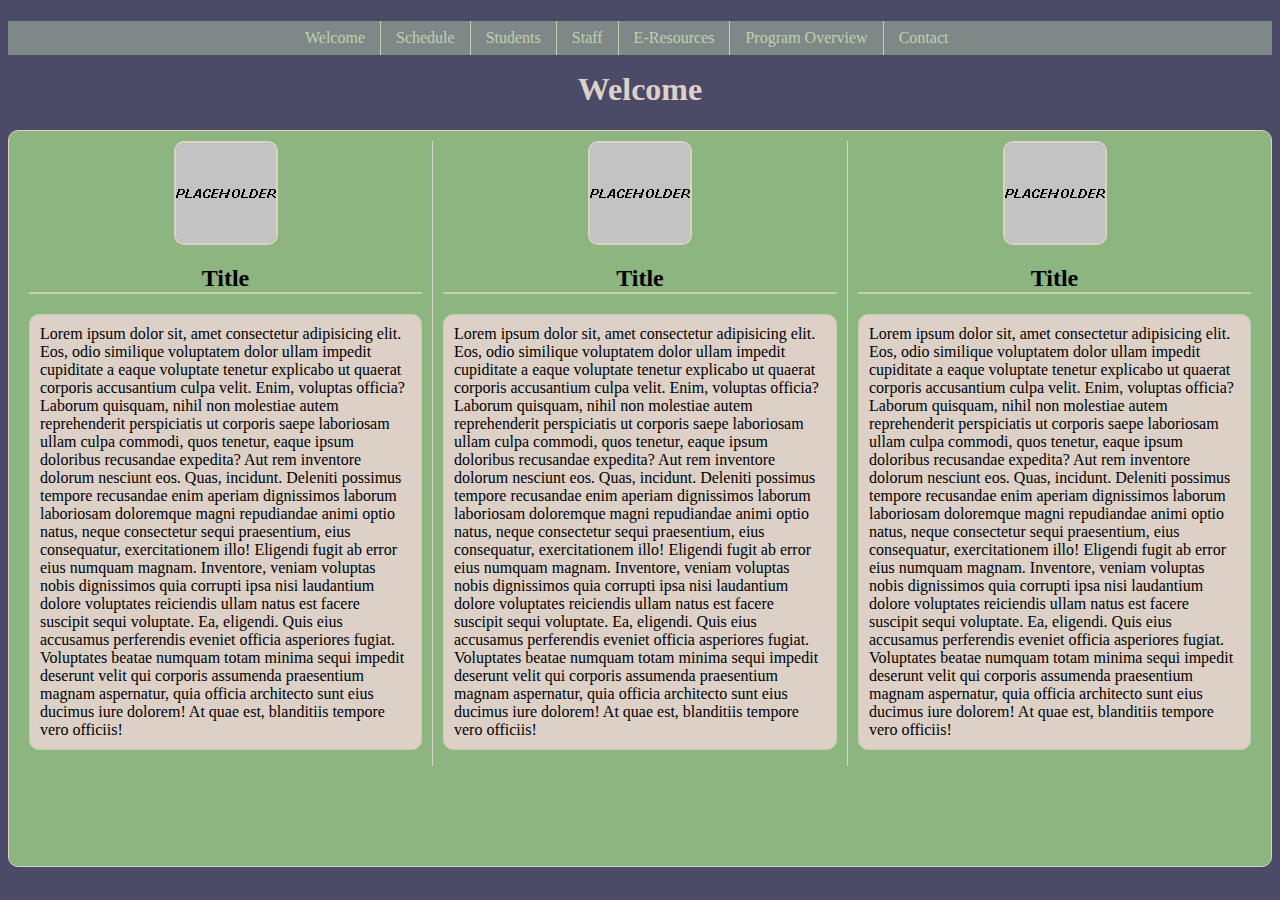
<file: site/index.html>
<!DOCTYPE html>
<html lang="en">
<head>
    <meta charset="UTF-8">
    <meta name="viewport" content="width=device-width, initial-scale=1.0">
    <meta http-equiv="X-UA-Compatible" content="ie=edge">
    <link rel="stylesheet" href="scss/styles.css">
    <script>
            function myFunction(x) {
                x.classList.toggle("change");
            }
    </script>
    <title>Welcome</title>
</head>
<body>
        <nav class="main-nav">
                <div class="container" onclick="myFunction(this)">
                    <div class="bar1"></div>
                    <div class="bar2"></div>
                    <div class="bar3"></div>
                    <ul class = "ham-nav">
                            <li><a href="./index.html">Welcome</a></li>
                            <li><a href="./calendar.html">Schedule</a></li>
                            <li><a href="./students.html">Students</a></li>
                            <li><a href="./staff.html">Staff</a></li>
                            <li><a href="./resources.html">E-Resources</a></li>
                            <li><a href="./overview.html">Program Overview</a></li>
                            <li><a href="./contact.html">Contact</a></li>
                    </ul>
                </div>
    
                <ul class = "reg-nav">
                    <li><a href="./index.html">Welcome</a></li>
                    <li><a href="./calendar.html">Schedule</a></li>
                    <li><a href="./students.html">Students</a></li>
                    <li><a href="./staff.html">Staff</a></li>
                    <li><a href="./resources.html">E-Resources</a></li>
                    <li><a href="./overview.html">Program Overview</a></li>
                    <li><a href="./contact.html">Contact</a></li>
                </ul>
        </nav>
        <h1>Welcome</h1>
    <main> 
        <div class="content">
            <div class = "one"><img src="placeholder.png" alt=""  ><h2>Title</h2><p>Lorem ipsum dolor sit, amet consectetur adipisicing elit. Eos, odio similique voluptatem dolor ullam impedit cupiditate a eaque voluptate tenetur explicabo ut quaerat corporis accusantium culpa velit. Enim, voluptas officia?
            Laborum quisquam, nihil non molestiae autem reprehenderit perspiciatis ut corporis saepe laboriosam ullam culpa commodi, quos tenetur, eaque ipsum doloribus recusandae expedita? Aut rem inventore dolorum nesciunt eos. Quas, incidunt.
            Deleniti possimus tempore recusandae enim aperiam dignissimos laborum laboriosam doloremque magni repudiandae animi optio natus, neque consectetur sequi praesentium, eius consequatur, exercitationem illo! Eligendi fugit ab error eius numquam magnam.
            Inventore, veniam voluptas nobis dignissimos quia corrupti ipsa nisi laudantium dolore voluptates reiciendis ullam natus est facere suscipit sequi voluptate. Ea, eligendi. Quis eius accusamus perferendis eveniet officia asperiores fugiat.
            Voluptates beatae numquam totam minima sequi impedit deserunt velit qui corporis assumenda praesentium magnam aspernatur, quia officia architecto sunt eius ducimus iure dolorem! At quae est, blanditiis tempore vero officiis!</p></div>
            <div class = "two"><img src="placeholder.png" alt=""  ><h2>Title</h2><p>Lorem ipsum dolor sit, amet consectetur adipisicing elit. Eos, odio similique voluptatem dolor ullam impedit cupiditate a eaque voluptate tenetur explicabo ut quaerat corporis accusantium culpa velit. Enim, voluptas officia?
            Laborum quisquam, nihil non molestiae autem reprehenderit perspiciatis ut corporis saepe laboriosam ullam culpa commodi, quos tenetur, eaque ipsum doloribus recusandae expedita? Aut rem inventore dolorum nesciunt eos. Quas, incidunt.
            Deleniti possimus tempore recusandae enim aperiam dignissimos laborum laboriosam doloremque magni repudiandae animi optio natus, neque consectetur sequi praesentium, eius consequatur, exercitationem illo! Eligendi fugit ab error eius numquam magnam.
            Inventore, veniam voluptas nobis dignissimos quia corrupti ipsa nisi laudantium dolore voluptates reiciendis ullam natus est facere suscipit sequi voluptate. Ea, eligendi. Quis eius accusamus perferendis eveniet officia asperiores fugiat.
            Voluptates beatae numquam totam minima sequi impedit deserunt velit qui corporis assumenda praesentium magnam aspernatur, quia officia architecto sunt eius ducimus iure dolorem! At quae est, blanditiis tempore vero officiis!</p></div>
            <div class = "three"><img src="placeholder.png" alt=""><h2>Title</h2><p>Lorem ipsum dolor sit, amet consectetur adipisicing elit. Eos, odio similique voluptatem dolor ullam impedit cupiditate a eaque voluptate tenetur explicabo ut quaerat corporis accusantium culpa velit. Enim, voluptas officia?
            Laborum quisquam, nihil non molestiae autem reprehenderit perspiciatis ut corporis saepe laboriosam ullam culpa commodi, quos tenetur, eaque ipsum doloribus recusandae expedita? Aut rem inventore dolorum nesciunt eos. Quas, incidunt.
            Deleniti possimus tempore recusandae enim aperiam dignissimos laborum laboriosam doloremque magni repudiandae animi optio natus, neque consectetur sequi praesentium, eius consequatur, exercitationem illo! Eligendi fugit ab error eius numquam magnam.
            Inventore, veniam voluptas nobis dignissimos quia corrupti ipsa nisi laudantium dolore voluptates reiciendis ullam natus est facere suscipit sequi voluptate. Ea, eligendi. Quis eius accusamus perferendis eveniet officia asperiores fugiat.
            Voluptates beatae numquam totam minima sequi impedit deserunt velit qui corporis assumenda praesentium magnam aspernatur, quia officia architecto sunt eius ducimus iure dolorem! At quae est, blanditiis tempore vero officiis!</p></div>
        </div>
    </main>
</body>
</html>
</file>
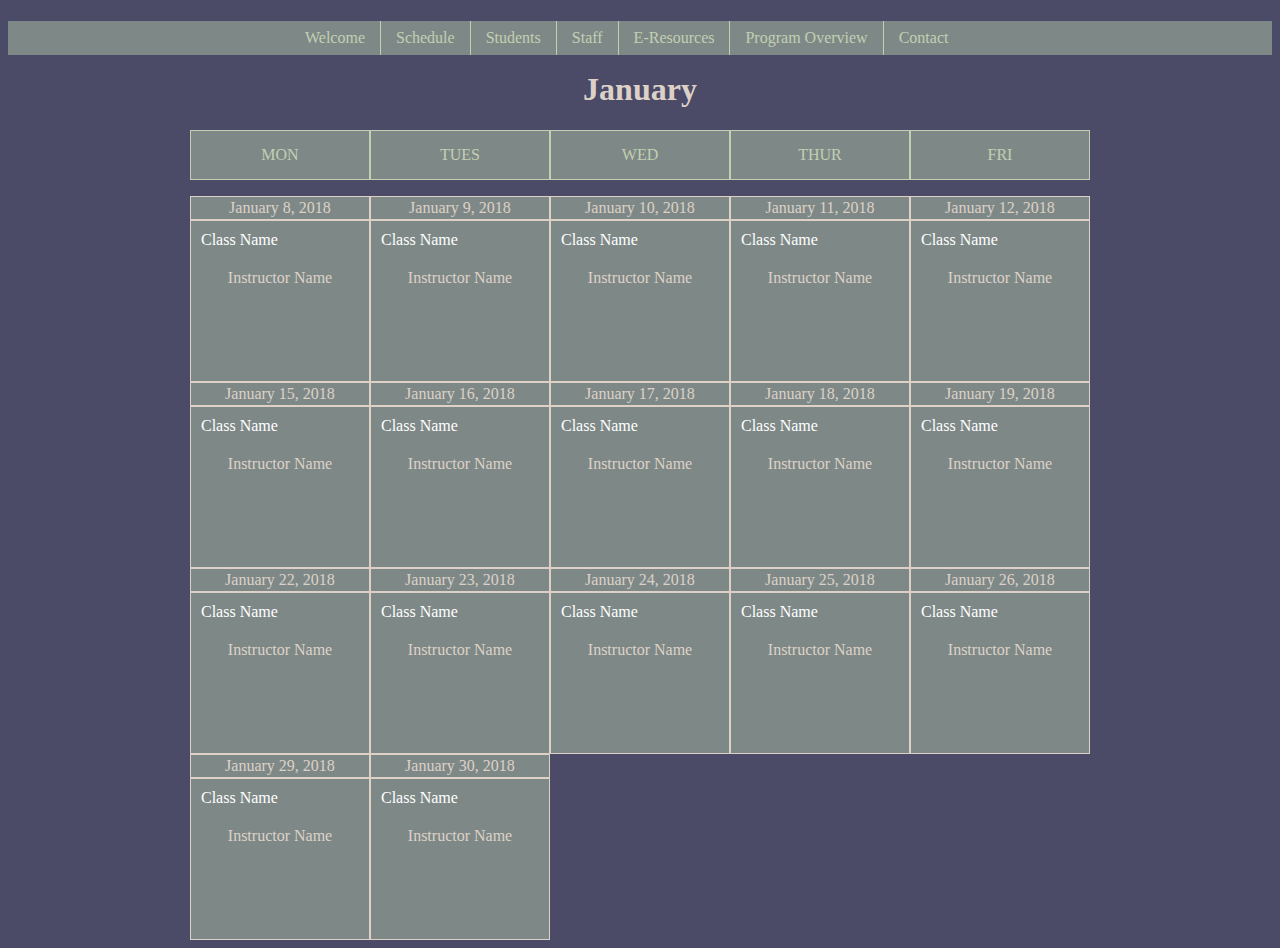
<file: site/calendar.html>
<!DOCTYPE html>
<html lang="en">
<head>
    <meta charset="UTF-8">
    <meta name="viewport" content="width=device-width, initial-scale=1.0">
    <meta http-equiv="X-UA-Compatible" content="ie=edge">
    <title>Schedule</title>
    <link rel="stylesheet" href="scss/styles.css">
    <script>
            function myFunction(x) {
                x.classList.toggle("change");
            }
    </script>
</head>
<body>
    <nav class="main-nav">
            <div class="container" onclick="myFunction(this)">
                <div class="bar1"></div>
                <div class="bar2"></div>
                <div class="bar3"></div>
                <ul class = "ham-nav">
                        <li><a href="./index.html">Welcome</a></li>
                        <li><a href="./calendar.html">Schedule</a></li>
                        <li><a href="./students.html">Students</a></li>
                        <li><a href="./staff.html">Staff</a></li>
                        <li><a href="./resources.html">E-Resources</a></li>
                        <li><a href="./overview.html">Program Overview</a></li>
                        <li><a href="./contact.html">Contact</a></li>
                </ul>
            </div>

            <ul class = "reg-nav">
                <li><a href="./index.html">Welcome</a></li>
                <li><a href="./calendar.html">Schedule</a></li>
                <li><a href="./students.html">Students</a></li>
                <li><a href="./staff.html">Staff</a></li>
                <li><a href="./resources.html">E-Resources</a></li>
                <li><a href="./overview.html">Program Overview</a></li>
                <li><a href="./contact.html">Contact</a></li>
            </ul>
    </nav>
     
    <div class="calendar">
        <h1>January</h1>   
        <nav class="calendar-nav">
            <ul>
                <li>MON</li>
                <li>TUES</li>
                <li>WED</li>
                <li>THUR</li>
                <li>FRI</li>
            </ul>
        </nav>

        <div class="days"> 
            <ul>
                <li class = "dayName">Monday</li>
                <li><p>January 8, 2018</p> <div class="day">Class Name<p class = "calInName">Instructor Name</p></div></li>

                <li class = "dayName">Tuesday</li>
                <li><p>January 9, 2018</p> <div class="day">Class Name<p class = "calInName">Instructor Name</p></div></li>

                <li class = "dayName">Wednesday</li>
                <li><p>January 10, 2018</p><div class="day">Class Name<p class = "calInName">Instructor Name</p></div></li>

                <li class = "dayName">Thursday</li>
                <li><p>January 11, 2018</p><div class="day">Class Name<p class = "calInName">Instructor Name</p></div></li>

                <li class = "dayName">Friday</li>
                <li><p>January 12, 2018</p><div class="day">Class Name<p class = "calInName">Instructor Name</p></div></li>
            </ul>


            <ul>
                <li class = "dayName">Monday</li>
                <li><p>January 15, 2018</p><div class="day">Class Name<p class = "calInName">Instructor Name</p></div></li>

                <li class = "dayName">Tuesday</li>
                <li><p>January 16, 2018</p><div class="day">Class Name<p class = "calInName">Instructor Name</p></div></li>

                <li class = "dayName">Wednesday</li>
                <li><p>January 17, 2018</p><div class="day">Class Name<p class = "calInName">Instructor Name</p></div></li>

                <li class = "dayName">Thursday</li>
                <li><p>January 18, 2018</p><div class="day">Class Name<p class = "calInName">Instructor Name</p></div></li>

                <li class = "dayName">Friday</li>
                <li><p>January 19, 2018</p><div class="day">Class Name<p class = "calInName">Instructor Name</p></div></li>
            </ul>
            <ul>
                <li class = "dayName">Monday</li>
                <li><p>January 22, 2018</p><div class="day">Class Name<p class = "calInName">Instructor Name</p></div></li>

                <li class = "dayName">Tuesday</li>
                <li><p>January 23, 2018</p><div class="day">Class Name<p class = "calInName">Instructor Name</p></div></li>

                <li class = "dayName">Wednesday</li>
                <li><p>January 24, 2018</p><div class="day">Class Name<p class = "calInName">Instructor Name</p></div></li>

                <li class = "dayName">Thursday</li>
                <li><p>January 25, 2018</p><div class="day">Class Name<p class = "calInName">Instructor Name</p></div></li>

                <li class = "dayName">Friday</li>
                <li><p>January 26, 2018</p><div class="day">Class Name<p class = "calInName">Instructor Name</p></div></li>
            </ul>
            <ul>
                <li class = "dayName">Monday</li>
                <li><p>January 29, 2018</p><div class="day">Class Name<p class = "calInName">Instructor Name</p></div></li>

                <li class = "dayName">Tuesday</li>
                <li><p>January 30, 2018</p><div class="day">Class Name<p class = "calInName">Instructor Name</p></div></li>

                <li class = "dayEmpty">Wednesday</li>
                <li class = "calEmpty"></li>

                <li class = "dayEmpty">Thursday</li>
                <li class = "calEmpty"></li>

                <li class = "dayEmpty">Friday</li>
                <li class = "calEmpty"></li>
            </ul>
        </div>
    </div>
</body>
</html>
</file>
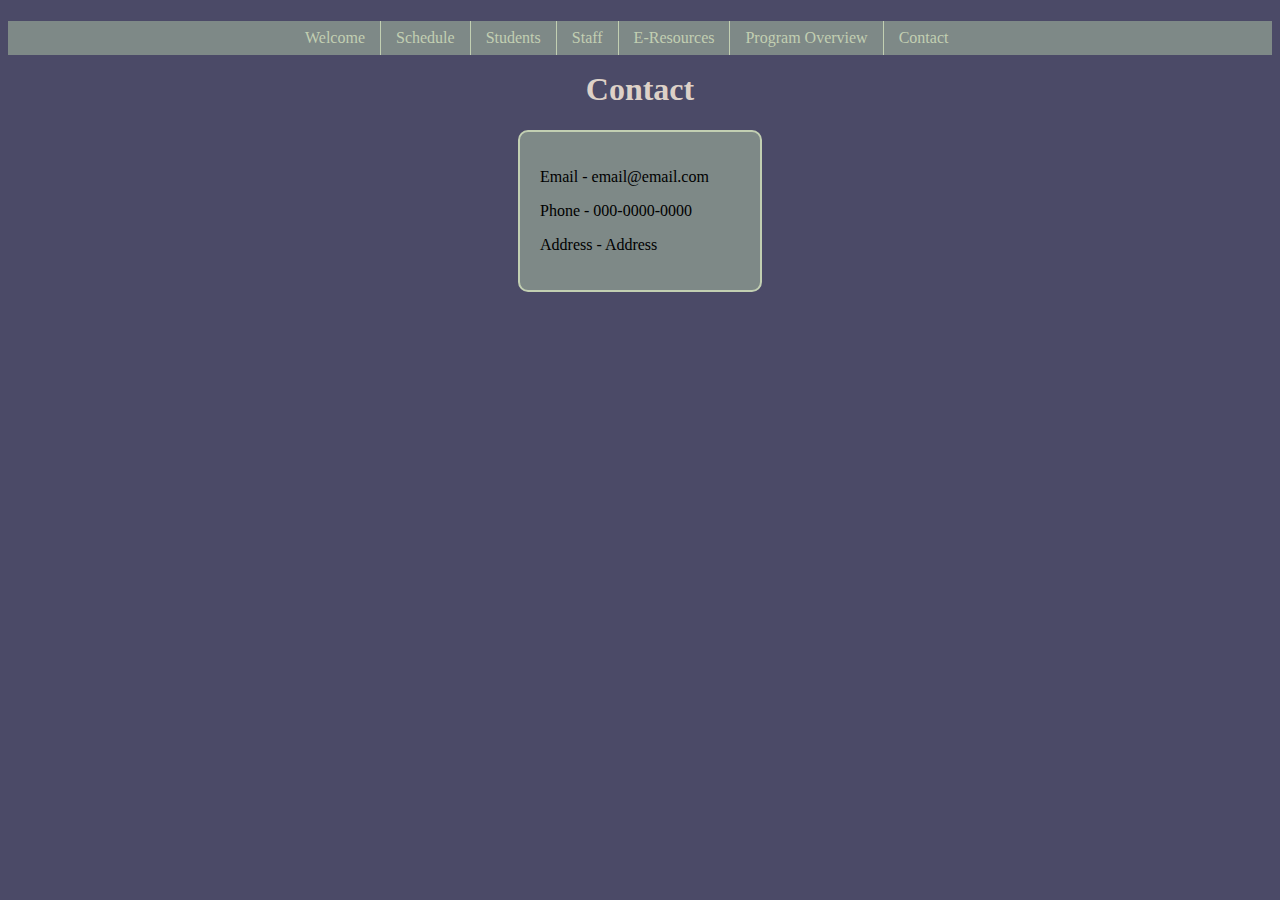
<file: site/contact.html>
<!DOCTYPE html>
<html lang="en">
<head>
    <meta charset="UTF-8">
    <meta name="viewport" content="width=device-width, initial-scale=1.0">
    <meta http-equiv="X-UA-Compatible" content="ie=edge">
    <link rel="stylesheet" href="scss/styles.css">
    <title>Contact</title>
</head>
<body>
    <nav class="main-nav">
        <div class="container" onclick="myFunction(this)">
            <div class="bar1"></div>
            <div class="bar2"></div>
            <div class="bar3"></div>
            <ul class = "ham-nav">
                    <li><a href="./index.html">Welcome</a></li>
                    <li><a href="./calendar.html">Schedule</a></li>
                    <li><a href="./students.html">Students</a></li>
                    <li><a href="./staff.html">Staff</a></li>
                    <li><a href="./resources.html">E-Resources</a></li>
                    <li><a href="./overview.html">Program Overview</a></li>
                    <li><a href="./contact.html">Contact</a></li>
            </ul>
        </div>

        <ul class = "reg-nav">
            <li><a href="./index.html">Welcome</a></li>
            <li><a href="./calendar.html">Schedule</a></li>
            <li><a href="./students.html">Students</a></li>
            <li><a href="./staff.html">Staff</a></li>
            <li><a href="./resources.html">E-Resources</a></li>
            <li><a href="./overview.html">Program Overview</a></li>
            <li><a href="./contact.html">Contact</a></li>
        </ul>
    </nav>
    <main>
        <h1>Contact</h1>
        <div class="contact">
            <p>Email   - email@email.com</p>
            <p>Phone   - 000-0000-0000</p>
            <p></p>Address - Address</p>
        </div>
    </main>
</body>
</html>
</file>
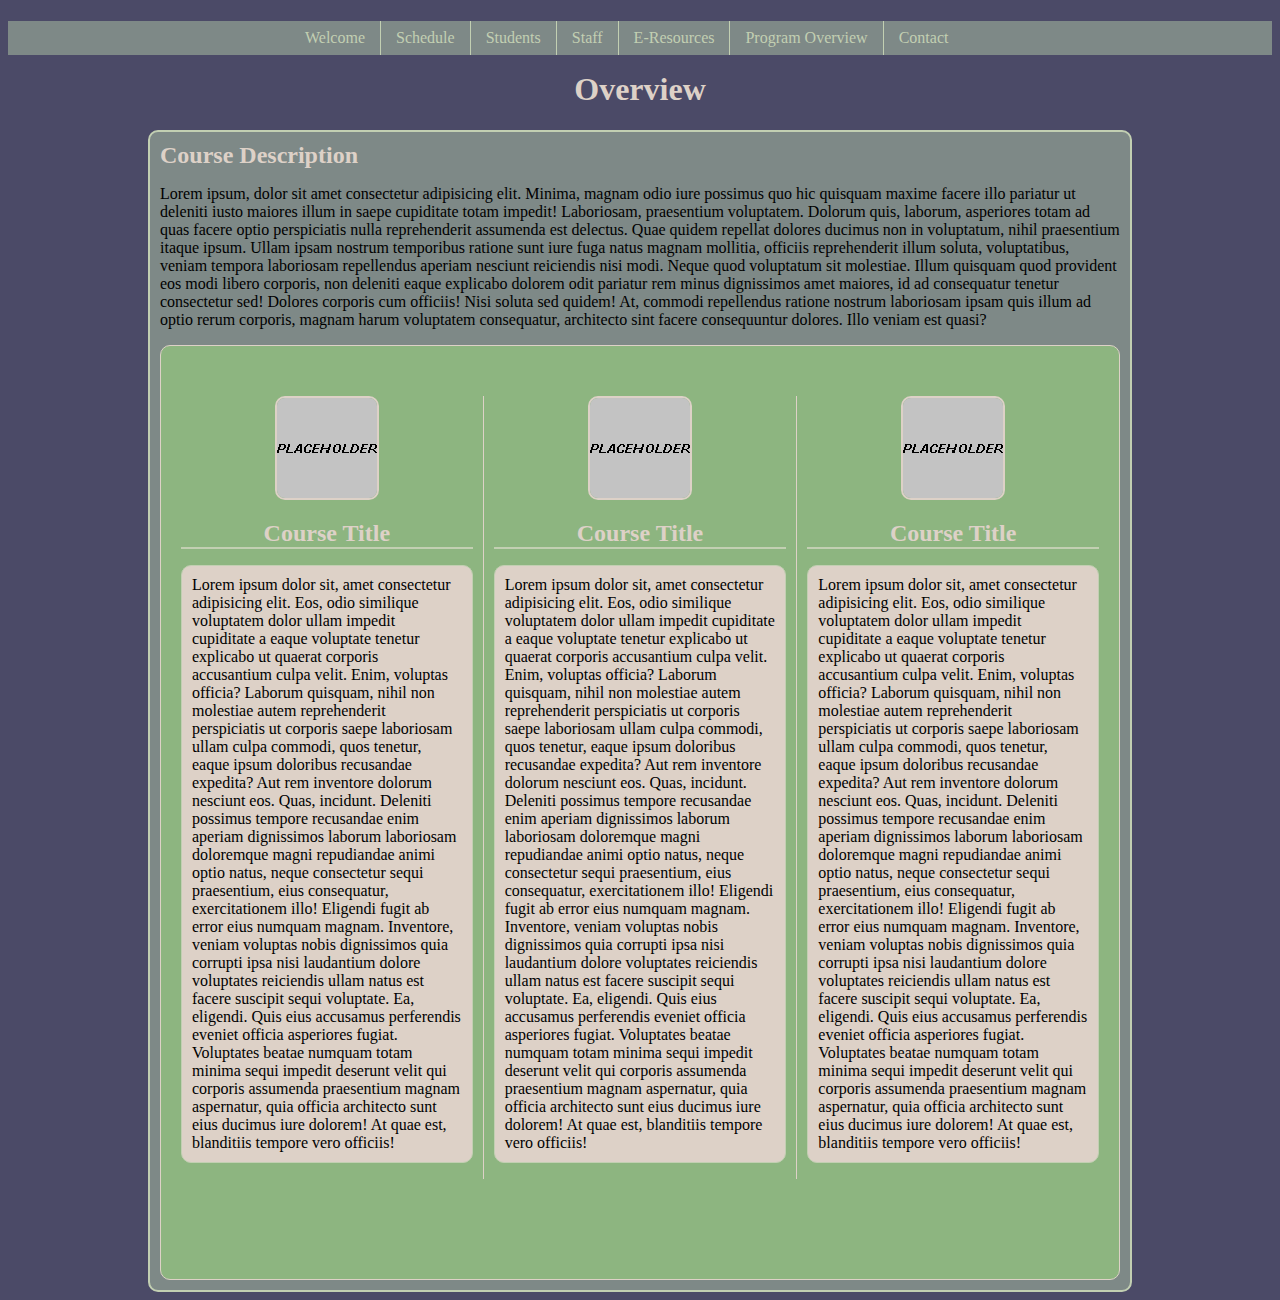
<file: site/overview.html>
<!DOCTYPE html>
<html lang="en">
<head>
    <meta charset="UTF-8">
    <meta name="viewport" content="width=device-width, initial-scale=1.0">
    <meta http-equiv="X-UA-Compatible" content="ie=edge">
    <link rel="stylesheet" href="scss/styles.css">
    <title>Overview</title>
</head>
<body>
    <nav class="main-nav">
        <div class="container" onclick="myFunction(this)">
            <div class="bar1"></div>
            <div class="bar2"></div>
            <div class="bar3"></div>
            <ul class = "ham-nav">
                    <li><a href="./index.html">Welcome</a></li>
                    <li><a href="./calendar.html">Schedule</a></li>
                    <li><a href="./students.html">Students</a></li>
                    <li><a href="./staff.html">Staff</a></li>
                    <li><a href="./resources.html">E-Resources</a></li>
                    <li><a href="./overview.html">Program Overview</a></li>
                    <li><a href="./contact.html">Contact</a></li>
            </ul>
        </div>

        <ul class = "reg-nav">
            <li><a href="./index.html">Welcome</a></li>
            <li><a href="./calendar.html">Schedule</a></li>
            <li><a href="./students.html">Students</a></li>
            <li><a href="./staff.html">Staff</a></li>
            <li><a href="./resources.html">E-Resources</a></li>
            <li><a href="./overview.html">Program Overview</a></li>
            <li><a href="./contact.html">Contact</a></li>
        </ul>
    </nav>
    <h1>Overview</h1>
    <main> 
        <div class="overview">
            <h2>Course Description</h2>
            <p>
            Lorem ipsum, dolor sit amet consectetur adipisicing elit. Minima, magnam odio iure possimus quo hic quisquam maxime facere illo pariatur ut deleniti iusto maiores illum in saepe cupiditate totam impedit!
            Laboriosam, praesentium voluptatem. Dolorum quis, laborum, asperiores totam ad quas facere optio perspiciatis nulla reprehenderit assumenda est delectus. Quae quidem repellat dolores ducimus non in voluptatum, nihil praesentium itaque ipsum.
            Ullam ipsam nostrum temporibus ratione sunt iure fuga natus magnam mollitia, officiis reprehenderit illum soluta, voluptatibus, veniam tempora laboriosam repellendus aperiam nesciunt reiciendis nisi modi. Neque quod voluptatum sit molestiae.
            Illum quisquam quod provident eos modi libero corporis, non deleniti eaque explicabo dolorem odit pariatur rem minus dignissimos amet maiores, id ad consequatur tenetur consectetur sed! Dolores corporis cum officiis!
            Nisi soluta sed quidem! At, commodi repellendus ratione nostrum laboriosam ipsam quis illum ad optio rerum corporis, magnam harum voluptatem consequatur, architecto sint facere consequuntur dolores. Illo veniam est quasi?
            </p>
        <div class="content">
            <div class = "one"><img src="placeholder.png" alt=""  ><h2>Course Title</h2><p>Lorem ipsum dolor sit, amet consectetur adipisicing elit. Eos, odio similique voluptatem dolor ullam impedit cupiditate a eaque voluptate tenetur explicabo ut quaerat corporis accusantium culpa velit. Enim, voluptas officia?
            Laborum quisquam, nihil non molestiae autem reprehenderit perspiciatis ut corporis saepe laboriosam ullam culpa commodi, quos tenetur, eaque ipsum doloribus recusandae expedita? Aut rem inventore dolorum nesciunt eos. Quas, incidunt.
            Deleniti possimus tempore recusandae enim aperiam dignissimos laborum laboriosam doloremque magni repudiandae animi optio natus, neque consectetur sequi praesentium, eius consequatur, exercitationem illo! Eligendi fugit ab error eius numquam magnam.
            Inventore, veniam voluptas nobis dignissimos quia corrupti ipsa nisi laudantium dolore voluptates reiciendis ullam natus est facere suscipit sequi voluptate. Ea, eligendi. Quis eius accusamus perferendis eveniet officia asperiores fugiat.
            Voluptates beatae numquam totam minima sequi impedit deserunt velit qui corporis assumenda praesentium magnam aspernatur, quia officia architecto sunt eius ducimus iure dolorem! At quae est, blanditiis tempore vero officiis!</p></div>
            <div class = "two"><img src="placeholder.png" alt=""  ><h2>Course Title</h2><p>Lorem ipsum dolor sit, amet consectetur adipisicing elit. Eos, odio similique voluptatem dolor ullam impedit cupiditate a eaque voluptate tenetur explicabo ut quaerat corporis accusantium culpa velit. Enim, voluptas officia?
            Laborum quisquam, nihil non molestiae autem reprehenderit perspiciatis ut corporis saepe laboriosam ullam culpa commodi, quos tenetur, eaque ipsum doloribus recusandae expedita? Aut rem inventore dolorum nesciunt eos. Quas, incidunt.
            Deleniti possimus tempore recusandae enim aperiam dignissimos laborum laboriosam doloremque magni repudiandae animi optio natus, neque consectetur sequi praesentium, eius consequatur, exercitationem illo! Eligendi fugit ab error eius numquam magnam.
            Inventore, veniam voluptas nobis dignissimos quia corrupti ipsa nisi laudantium dolore voluptates reiciendis ullam natus est facere suscipit sequi voluptate. Ea, eligendi. Quis eius accusamus perferendis eveniet officia asperiores fugiat.
            Voluptates beatae numquam totam minima sequi impedit deserunt velit qui corporis assumenda praesentium magnam aspernatur, quia officia architecto sunt eius ducimus iure dolorem! At quae est, blanditiis tempore vero officiis!</p></div>
            <div class = "three"><img src="placeholder.png" alt=""><h2>Course Title</h2><p>Lorem ipsum dolor sit, amet consectetur adipisicing elit. Eos, odio similique voluptatem dolor ullam impedit cupiditate a eaque voluptate tenetur explicabo ut quaerat corporis accusantium culpa velit. Enim, voluptas officia?
            Laborum quisquam, nihil non molestiae autem reprehenderit perspiciatis ut corporis saepe laboriosam ullam culpa commodi, quos tenetur, eaque ipsum doloribus recusandae expedita? Aut rem inventore dolorum nesciunt eos. Quas, incidunt.
            Deleniti possimus tempore recusandae enim aperiam dignissimos laborum laboriosam doloremque magni repudiandae animi optio natus, neque consectetur sequi praesentium, eius consequatur, exercitationem illo! Eligendi fugit ab error eius numquam magnam.
            Inventore, veniam voluptas nobis dignissimos quia corrupti ipsa nisi laudantium dolore voluptates reiciendis ullam natus est facere suscipit sequi voluptate. Ea, eligendi. Quis eius accusamus perferendis eveniet officia asperiores fugiat.
            Voluptates beatae numquam totam minima sequi impedit deserunt velit qui corporis assumenda praesentium magnam aspernatur, quia officia architecto sunt eius ducimus iure dolorem! At quae est, blanditiis tempore vero officiis!</p></div>
        </div>
    </div>
    </main>
</body>
</html>
</file>
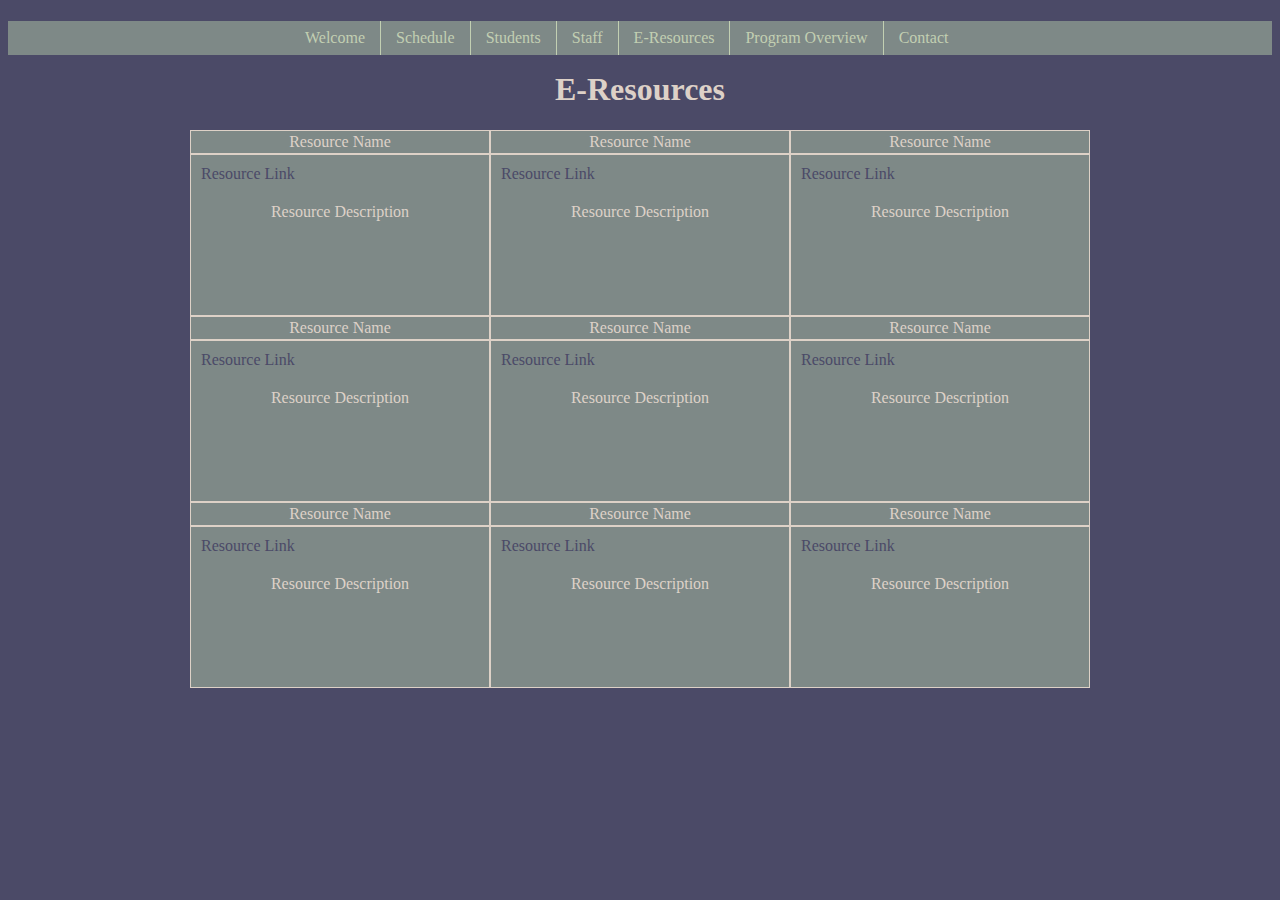
<file: site/resources.html>
<!DOCTYPE html>
<html lang="en">
<head>
    <meta charset="UTF-8">
    <meta name="viewport" content="width=device-width, initial-scale=1.0">
    <meta http-equiv="X-UA-Compatible" content="ie=edge">
    <link rel="stylesheet" href="scss/styles.css">
    <title>E-Resources</title>
</head>
<body>
    <nav class="main-nav">
        <div class="container" onclick="myFunction(this)">
            <div class="bar1"></div>
            <div class="bar2"></div>
            <div class="bar3"></div>
            <ul class = "ham-nav">
                    <li><a href="./index.html">Welcome</a></li>
                    <li><a href="./calendar.html">Schedule</a></li>
                    <li><a href="./students.html">Students</a></li>
                    <li><a href="./staff.html">Staff</a></li>
                    <li><a href="./resources.html">E-Resources</a></li>
                    <li><a href="./overview.html">Program Overview</a></li>
                    <li><a href="./contact.html">Contact</a></li>
            </ul>
        </div>

        <ul class = "reg-nav">
            <li><a href="./index.html">Welcome</a></li>
            <li><a href="./calendar.html">Schedule</a></li>
            <li><a href="./students.html">Students</a></li>
            <li><a href="./staff.html">Staff</a></li>
            <li><a href="./resources.html">E-Resources</a></li>
            <li><a href="./overview.html">Program Overview</a></li>
            <li><a href="./contact.html">Contact</a></li>
        </ul>
    </nav>
    <h1>E-Resources</h1>
    <div class="days"> 
        <ul>
            <li><p>Resource Name</p> <div class="day"><a href="">Resource Link</a><p class = "calInName">Resource Description</p></div></li>

            <li><p>Resource Name</p> <div class="day"><a href="">Resource Link</a><p class = "calInName">Resource Description</p></div></li>

            <li><p>Resource Name</p> <div class="day"><a href="">Resource Link</a><p class = "calInName">Resource Description</p></div></li>
        </ul>

        <ul>
            <li><p>Resource Name</p> <div class="day"><a href="">Resource Link</a><p class = "calInName">Resource Description</p></div></li>

            <li><p>Resource Name</p> <div class="day"><a href="">Resource Link</a><p class = "calInName">Resource Description</p></div></li>

            <li><p>Resource Name</p> <div class="day"><a href="">Resource Link</a><p class = "calInName">Resource Description</p></div></li>
        </ul>

        <ul>
            <li><p>Resource Name</p> <div class="day"><a href="">Resource Link</a><p class = "calInName">Resource Description</p></div></li>

            <li><p>Resource Name</p> <div class="day"><a href="">Resource Link</a><p class = "calInName">Resource Description</p></div></li>

            <li><p>Resource Name</p> <div class="day"><a href="">Resource Link</a><p class = "calInName">Resource Description</p></div></li>
        </ul>
    </div>
</body>
</html>
</file>
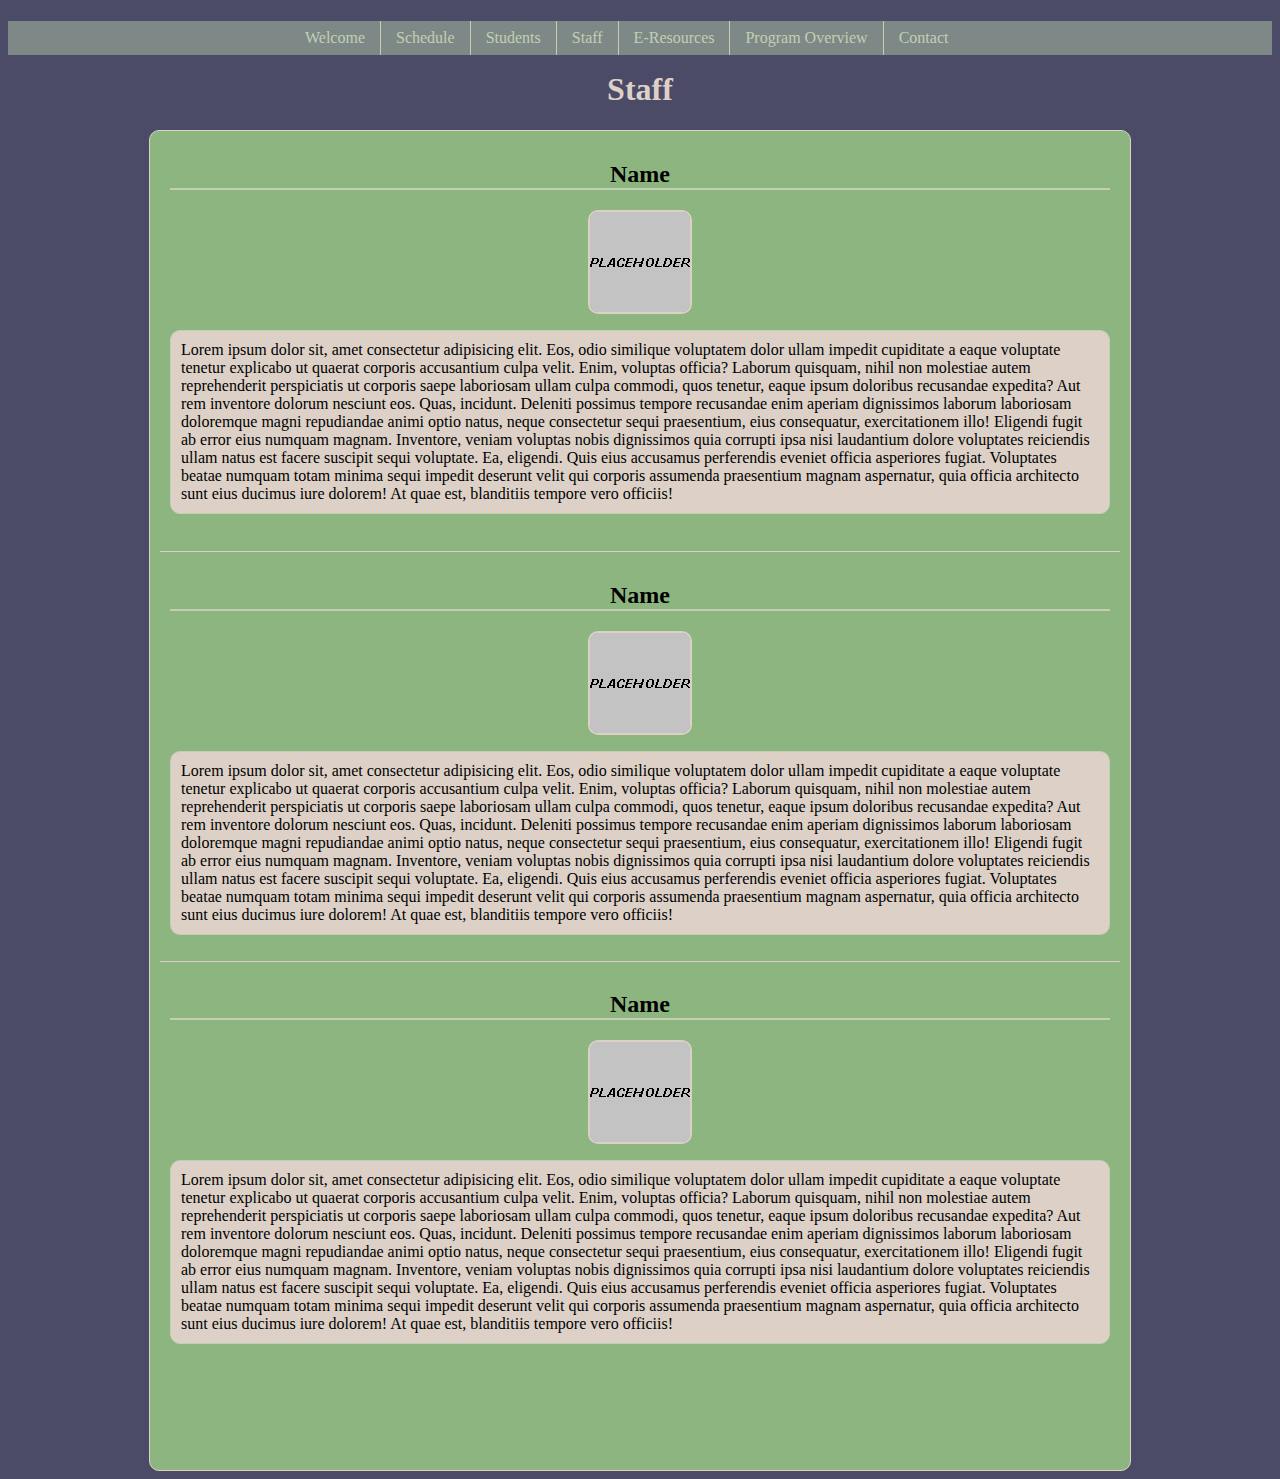
<file: site/staff.html>
<!DOCTYPE html>
<html lang="en">
<head>
    <meta charset="UTF-8">
    <meta name="viewport" content="width=device-width, initial-scale=1.0">
    <meta http-equiv="X-UA-Compatible" content="ie=edge">
    <link rel="stylesheet" href="scss/styles.css">
    <title>Staff</title>
    <script>
        function myFunction(x) {
            x.classList.toggle("change");
        }
    </script>
</head>
<body>
    <nav class="main-nav">
        <div class="container" onclick="myFunction(this)">
            <div class="bar1"></div>
            <div class="bar2"></div>
            <div class="bar3"></div>
            <ul class = "ham-nav">
                    <li><a href="./index.html">Welcome</a></li>
                    <li><a href="./calendar.html">Schedule</a></li>
                    <li><a href="./students.html">Students</a></li>
                    <li><a href="./staff.html">Staff</a></li>
                    <li><a href="./resources.html">E-Resources</a></li>
                    <li><a href="./overview.html">Program Overview</a></li>
                    <li><a href="./contact.html">Contact</a></li>
            </ul>
        </div>

        <ul class = "reg-nav">
            <li><a href="./index.html">Welcome</a></li>
            <li><a href="./calendar.html">Schedule</a></li>
            <li><a href="./students.html">Students</a></li>
            <li><a href="./staff.html">Staff</a></li>
            <li><a href="./resources.html">E-Resources</a></li>
            <li><a href="./overview.html">Program Overview</a></li>
            <li><a href="./contact.html">Contact</a></li>
        </ul>
</nav>
<h1>Staff</h1>
<main> 
    <div class="staff">
        <div class = "one"><h2>Name</h2><img src="placeholder.png" alt=""  ><p>Lorem ipsum dolor sit, amet consectetur adipisicing elit. Eos, odio similique voluptatem dolor ullam impedit cupiditate a eaque voluptate tenetur explicabo ut quaerat corporis accusantium culpa velit. Enim, voluptas officia?
        Laborum quisquam, nihil non molestiae autem reprehenderit perspiciatis ut corporis saepe laboriosam ullam culpa commodi, quos tenetur, eaque ipsum doloribus recusandae expedita? Aut rem inventore dolorum nesciunt eos. Quas, incidunt.
        Deleniti possimus tempore recusandae enim aperiam dignissimos laborum laboriosam doloremque magni repudiandae animi optio natus, neque consectetur sequi praesentium, eius consequatur, exercitationem illo! Eligendi fugit ab error eius numquam magnam.
        Inventore, veniam voluptas nobis dignissimos quia corrupti ipsa nisi laudantium dolore voluptates reiciendis ullam natus est facere suscipit sequi voluptate. Ea, eligendi. Quis eius accusamus perferendis eveniet officia asperiores fugiat.
        Voluptates beatae numquam totam minima sequi impedit deserunt velit qui corporis assumenda praesentium magnam aspernatur, quia officia architecto sunt eius ducimus iure dolorem! At quae est, blanditiis tempore vero officiis!</p></div>
        <div class = "two"><h2>Name</h2><img src="placeholder.png" alt=""  ><p>Lorem ipsum dolor sit, amet consectetur adipisicing elit. Eos, odio similique voluptatem dolor ullam impedit cupiditate a eaque voluptate tenetur explicabo ut quaerat corporis accusantium culpa velit. Enim, voluptas officia?
        Laborum quisquam, nihil non molestiae autem reprehenderit perspiciatis ut corporis saepe laboriosam ullam culpa commodi, quos tenetur, eaque ipsum doloribus recusandae expedita? Aut rem inventore dolorum nesciunt eos. Quas, incidunt.
        Deleniti possimus tempore recusandae enim aperiam dignissimos laborum laboriosam doloremque magni repudiandae animi optio natus, neque consectetur sequi praesentium, eius consequatur, exercitationem illo! Eligendi fugit ab error eius numquam magnam.
        Inventore, veniam voluptas nobis dignissimos quia corrupti ipsa nisi laudantium dolore voluptates reiciendis ullam natus est facere suscipit sequi voluptate. Ea, eligendi. Quis eius accusamus perferendis eveniet officia asperiores fugiat.
        Voluptates beatae numquam totam minima sequi impedit deserunt velit qui corporis assumenda praesentium magnam aspernatur, quia officia architecto sunt eius ducimus iure dolorem! At quae est, blanditiis tempore vero officiis!</p></div>
        <div class = "three"><h2>Name</h2><img src="placeholder.png" alt=""><p>Lorem ipsum dolor sit, amet consectetur adipisicing elit. Eos, odio similique voluptatem dolor ullam impedit cupiditate a eaque voluptate tenetur explicabo ut quaerat corporis accusantium culpa velit. Enim, voluptas officia?
        Laborum quisquam, nihil non molestiae autem reprehenderit perspiciatis ut corporis saepe laboriosam ullam culpa commodi, quos tenetur, eaque ipsum doloribus recusandae expedita? Aut rem inventore dolorum nesciunt eos. Quas, incidunt.
        Deleniti possimus tempore recusandae enim aperiam dignissimos laborum laboriosam doloremque magni repudiandae animi optio natus, neque consectetur sequi praesentium, eius consequatur, exercitationem illo! Eligendi fugit ab error eius numquam magnam.
        Inventore, veniam voluptas nobis dignissimos quia corrupti ipsa nisi laudantium dolore voluptates reiciendis ullam natus est facere suscipit sequi voluptate. Ea, eligendi. Quis eius accusamus perferendis eveniet officia asperiores fugiat.
        Voluptates beatae numquam totam minima sequi impedit deserunt velit qui corporis assumenda praesentium magnam aspernatur, quia officia architecto sunt eius ducimus iure dolorem! At quae est, blanditiis tempore vero officiis!</p></div>
    </div>
</main>
</body>
</html>
</file>
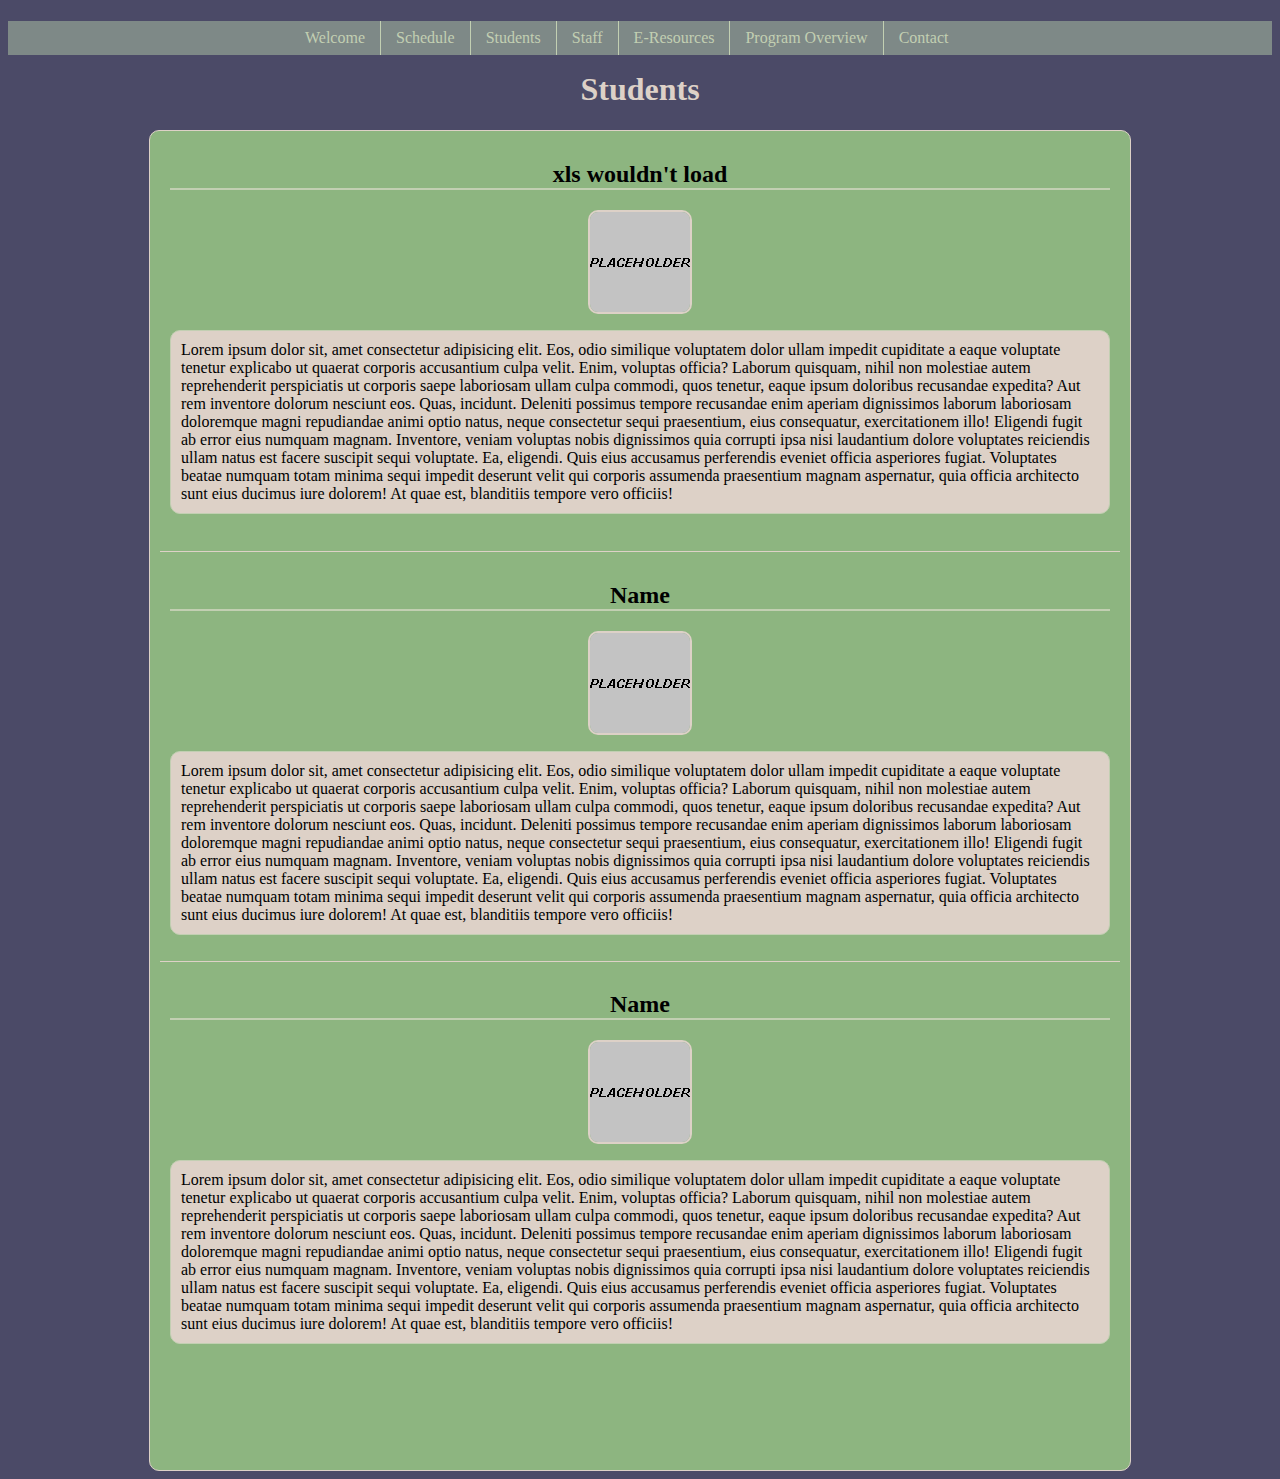
<file: site/students.html>
<!DOCTYPE html>
<html lang="en">
<head>
    <meta charset="UTF-8">
    <meta name="viewport" content="width=device-width, initial-scale=1.0">
    <meta http-equiv="X-UA-Compatible" content="ie=edge">
    <link rel="stylesheet" href="scss/styles.css">
    <title>Students</title>
</head>
<body>
    <nav class="main-nav">
        <div class="container" onclick="myFunction(this)">
            <div class="bar1"></div>
            <div class="bar2"></div>
            <div class="bar3"></div>
            <ul class = "ham-nav">
                    <li><a href="./index.html">Welcome</a></li>
                    <li><a href="./calendar.html">Schedule</a></li>
                    <li><a href="./students.html">Students</a></li>
                    <li><a href="./staff.html">Staff</a></li>
                    <li><a href="./resources.html">E-Resources</a></li>
                    <li><a href="./overview.html">Program Overview</a></li>
                    <li><a href="./contact.html">Contact</a></li>
            </ul>
        </div>

        <ul class = "reg-nav">
            <li><a href="./index.html">Welcome</a></li>
            <li><a href="./calendar.html">Schedule</a></li>
            <li><a href="./students.html">Students</a></li>
            <li><a href="./staff.html">Staff</a></li>
            <li><a href="./resources.html">E-Resources</a></li>
            <li><a href="./overview.html">Program Overview</a></li>
            <li><a href="./contact.html">Contact</a></li>
        </ul>
</nav>
<main> 
    <h1>Students</h1>
    <div class="staff">
        <div class = "one"><h2>xls wouldn't load</h2><img src="placeholder.png" alt=""  ><p>Lorem ipsum dolor sit, amet consectetur adipisicing elit. Eos, odio similique voluptatem dolor ullam impedit cupiditate a eaque voluptate tenetur explicabo ut quaerat corporis accusantium culpa velit. Enim, voluptas officia?
        Laborum quisquam, nihil non molestiae autem reprehenderit perspiciatis ut corporis saepe laboriosam ullam culpa commodi, quos tenetur, eaque ipsum doloribus recusandae expedita? Aut rem inventore dolorum nesciunt eos. Quas, incidunt.
        Deleniti possimus tempore recusandae enim aperiam dignissimos laborum laboriosam doloremque magni repudiandae animi optio natus, neque consectetur sequi praesentium, eius consequatur, exercitationem illo! Eligendi fugit ab error eius numquam magnam.
        Inventore, veniam voluptas nobis dignissimos quia corrupti ipsa nisi laudantium dolore voluptates reiciendis ullam natus est facere suscipit sequi voluptate. Ea, eligendi. Quis eius accusamus perferendis eveniet officia asperiores fugiat.
        Voluptates beatae numquam totam minima sequi impedit deserunt velit qui corporis assumenda praesentium magnam aspernatur, quia officia architecto sunt eius ducimus iure dolorem! At quae est, blanditiis tempore vero officiis!</p></div>
        <div class = "two"><h2>Name</h2><img src="placeholder.png" alt=""  ><p>Lorem ipsum dolor sit, amet consectetur adipisicing elit. Eos, odio similique voluptatem dolor ullam impedit cupiditate a eaque voluptate tenetur explicabo ut quaerat corporis accusantium culpa velit. Enim, voluptas officia?
        Laborum quisquam, nihil non molestiae autem reprehenderit perspiciatis ut corporis saepe laboriosam ullam culpa commodi, quos tenetur, eaque ipsum doloribus recusandae expedita? Aut rem inventore dolorum nesciunt eos. Quas, incidunt.
        Deleniti possimus tempore recusandae enim aperiam dignissimos laborum laboriosam doloremque magni repudiandae animi optio natus, neque consectetur sequi praesentium, eius consequatur, exercitationem illo! Eligendi fugit ab error eius numquam magnam.
        Inventore, veniam voluptas nobis dignissimos quia corrupti ipsa nisi laudantium dolore voluptates reiciendis ullam natus est facere suscipit sequi voluptate. Ea, eligendi. Quis eius accusamus perferendis eveniet officia asperiores fugiat.
        Voluptates beatae numquam totam minima sequi impedit deserunt velit qui corporis assumenda praesentium magnam aspernatur, quia officia architecto sunt eius ducimus iure dolorem! At quae est, blanditiis tempore vero officiis!</p></div>
        <div class = "three"><h2>Name</h2><img src="placeholder.png" alt=""><p>Lorem ipsum dolor sit, amet consectetur adipisicing elit. Eos, odio similique voluptatem dolor ullam impedit cupiditate a eaque voluptate tenetur explicabo ut quaerat corporis accusantium culpa velit. Enim, voluptas officia?
        Laborum quisquam, nihil non molestiae autem reprehenderit perspiciatis ut corporis saepe laboriosam ullam culpa commodi, quos tenetur, eaque ipsum doloribus recusandae expedita? Aut rem inventore dolorum nesciunt eos. Quas, incidunt.
        Deleniti possimus tempore recusandae enim aperiam dignissimos laborum laboriosam doloremque magni repudiandae animi optio natus, neque consectetur sequi praesentium, eius consequatur, exercitationem illo! Eligendi fugit ab error eius numquam magnam.
        Inventore, veniam voluptas nobis dignissimos quia corrupti ipsa nisi laudantium dolore voluptates reiciendis ullam natus est facere suscipit sequi voluptate. Ea, eligendi. Quis eius accusamus perferendis eveniet officia asperiores fugiat.
        Voluptates beatae numquam totam minima sequi impedit deserunt velit qui corporis assumenda praesentium magnam aspernatur, quia officia architecto sunt eius ducimus iure dolorem! At quae est, blanditiis tempore vero officiis!</p></div>
    </div>
</main>
</body>
</html>
</file>
<file: site/scss/styles.css>
.main-nav {
  width: 100%;
  float: right;
  margin: 0 0 1em 0;
  padding: 0;
  background-color: #7E8987;
}

.main-nav .reg-nav {
  list-style: none;
  width: 700px;
  margin: 0 auto;
  padding: 0;
}

.main-nav .reg-nav li {
  float: left;
}

.main-nav .reg-nav li a {
  display: block;
  padding: 8px 15px;
  text-decoration: none;
  border-left: solid 1px #C2CFB2;
  color: #C2CFB2;
}

.main-nav .reg-nav li a:hover {
  color: #DDD1C7;
  background-color: #8DB580;
}

.main-nav .reg-nav li:first-child a {
  border-left: none;
}

.calendar-nav {
  width: 900px;
  margin: auto auto 1em auto;
  padding: 0;
  background-color: #7E8987;
}

.calendar-nav ul {
  list-style: none;
  margin: 0 auto;
  padding: 0;
  display: flex;
}

.calendar-nav ul li {
  flex-grow: 1;
  width: 900px;
  text-align: center;
  padding: 15px 0;
  color: #C2CFB2;
  border: solid 1px #C2CFB2;
}

.container .ham-nav {
  display: none;
}

@media only screen and (max-width: 700px) {
  .main-nav {
    background-color: transparent;
    position: fixed;
  }
  .main-nav .reg-nav {
    display: none;
  }
  .change .ham-nav {
    display: list-item;
    list-style: none;
    margin: 0 auto;
    padding: 0;
  }
  .change .ham-nav li {
    background-color: rgba(0, 0, 0, 0.5);
  }
  .change .ham-nav li a {
    display: block;
    padding: 8px 15px;
    text-decoration: none;
    border-left: solid 1px #C2CFB2;
    color: #C2CFB2;
  }
  .change .ham-nav li a:hover {
    color: #DDD1C7;
    background-color: #8DB580;
  }
  .container {
    display: inline-block;
    cursor: pointer;
  }
  .bar1, .bar2, .bar3 {
    width: 35px;
    height: 5px;
    background-color: #333;
    margin: 6px 0;
    transition: 0.4s;
  }
  /* Rotate first bar */
  .change .bar1 {
    -webkit-transform: rotate(-45deg) translate(-9px, 6px);
    transform: rotate(-45deg) translate(-9px, 6px);
  }
  /* Fade out the second bar */
  .change .bar2 {
    opacity: 0;
  }
  /* Rotate last bar */
  .change .bar3 {
    -webkit-transform: rotate(45deg) translate(-8px, -8px);
    transform: rotate(45deg) translate(-8px, -8px);
  }
}

main {
  margin: auto;
}

body {
  background-color: #4B4A67;
}

.calendar h1 {
  text-align: center;
  color: #DDD1C7;
}

.days {
  width: 900px;
  margin: auto;
  padding: 0;
}

.days ul {
  list-style: none;
  margin: 0 auto;
  padding: 0;
  display: flex;
}

.days ul li {
  flex-grow: 1;
  width: 900px;
  text-align: center;
  color: #C2CFB2;
  border: solid 1px #DDD1C7;
  background-color: #7E8987;
}

.days ul li p {
  padding: 2px;
  margin: 0;
  color: #DDD1C7;
  text-align: center;
  border-bottom: solid 2px #DDD1C7;
}

.days ul li .calInName {
  padding: 0px;
  padding-top: 20px;
  border: none;
}

.days ul .dayName {
  display: none;
}

.days ul .calEmpty {
  border-color: #4B4A67;
  background-color: #4B4A67;
  color: #4B4A67;
}

.days ul .dayEmpty {
  display: none;
}

.day {
  height: 140px;
  padding: 10px;
  text-align: left;
  color: white;
}

.day a {
  text-decoration: none;
  color: #4B4A67;
}

.day a:hover {
  color: #C2CFB2;
}

.calButton {
  position: fixed;
  width: 100%;
  top: 50px;
}

.calButton button {
  float: right;
  padding: 5px;
  margin-right: 20px;
  margin-top: 30px;
  background-color: #7E8987;
  border: solid white 1px;
  border-radius: 10px;
  color: #DDD1C7;
  cursor: pointer;
  outline: none;
}

.calButton button:hover {
  background-color: #8DB580;
  color: white;
}

.toggle .calendar-nav {
  display: none;
}

.toggle .days {
  width: 500px;
  margin: auto;
  padding: 0;
}

.toggle .days ul {
  list-style: none;
  padding: 0;
  display: inline;
}

.toggle .days ul li {
  flex-grow: 1;
  width: 500px;
  text-align: center;
  color: #C2CFB2;
  border: solid 1px #DDD1C7;
  background-color: #7E8987;
}

.toggle .days ul li p {
  padding: 2px;
  margin: 0;
  color: #DDD1C7;
  border-bottom: solid 2px #DDD1C7;
  text-align: center;
}

.toggle .days ul li .calInName {
  padding: 0px;
  padding-top: 20px;
  border: none;
  text-align: left;
}

.toggle .days ul .dayName {
  display: list-item;
  width: 100%;
}

.toggle .days ul .calEmpty {
  border-color: #4B4A67;
  background-color: #4B4A67;
}

@media only screen and (max-width: 900px) {
  .calendar-nav {
    display: none;
  }
  .calButton {
    display: none;
  }
  .days {
    width: 500px;
    margin: auto;
    padding: 0;
  }
  .days ul {
    list-style: none;
    padding: 0;
    display: inline;
  }
  .days ul li {
    flex-grow: 1;
    width: 500px;
    text-align: center;
    color: #C2CFB2;
    border: solid 1px #DDD1C7;
    background-color: #7E8987;
  }
  .days ul li p {
    padding: 2px;
    margin: 0;
    color: #DDD1C7;
    border-bottom: solid 2px #DDD1C7;
    text-align: center;
  }
  .days ul li .calInName {
    padding: 0px;
    padding-top: 20px;
    border: none;
    text-align: left;
  }
  .days ul .dayName {
    display: list-item;
    width: 100%;
  }
  .days ul .calEmpty {
    border-color: #4B4A67;
    background-color: #4B4A67;
  }
}

h1 {
  text-align: center;
  color: #DDD1C7;
}

.content {
  display: grid;
  grid-template-columns: repeat(3, 1fr);
  padding: 10px;
  background-color: #8DB580;
  height: 100%;
  padding-bottom: 100px;
  border: solid #DDD1C7 1px;
  border-radius: 10px;
}

.content img {
  display: block;
  margin-left: auto;
  margin-right: auto;
  border: solid #DDD1C7 2px;
  margin-bottom: 20px;
  border-radius: 10px;
}

.content h2 {
  text-align: center;
  border-bottom: solid #C2CFB2 2px;
}

.content .one {
  border-right: solid #DDD1C7 1px;
  padding-left: 10px;
  padding-right: 10px;
}

.content .two {
  padding-left: 10px;
  padding-right: 10px;
}

.content .three {
  border-left: solid #DDD1C7 1px;
  padding-left: 10px;
  padding-right: 10px;
}

.content p {
  background-color: #DDD1C7;
  color: black;
  padding: 10px;
  border: solid #C2CFB2 1px;
  border-radius: 10px;
}

@media only screen and (max-width: 700px) {
  .content {
    grid-template-columns: repeat(1, 1fr);
    grid-template-rows: repeat(3, 1fr);
  }
  .content .one {
    border-right: none;
    padding-left: 10px;
    padding-right: 10px;
  }
  .content .two {
    border-top: solid #DDD1C7 1px;
    padding-top: 10px;
    padding-bottom: 10px;
    padding-left: 10px;
    padding-right: 10px;
  }
  .content .three {
    border-left: none;
    border-top: solid #DDD1C7 1px;
    padding-top: 10px;
    padding-left: 10px;
    padding-right: 10px;
  }
}

h1 {
  text-align: center;
  color: #DDD1C7;
}

.staff {
  display: grid;
  grid-template-columns: repeat(1, 1fr);
  grid-template-rows: repeat(3, 1fr);
  padding: 10px;
  background-color: #8DB580;
  height: 100%;
  padding-bottom: 100px;
  border: solid #DDD1C7 1px;
  border-radius: 10px;
  max-width: 960px;
  margin: auto;
}

.staff img {
  display: grid;
  margin-left: auto;
  margin-right: auto;
  border: solid #DDD1C7 2px;
  border-radius: 10px;
}

.staff h2 {
  text-align: center;
  border-bottom: solid #C2CFB2 2px;
}

.staff .one {
  border-right: none;
  padding-left: 10px;
  padding-right: 10px;
}

.staff .two {
  border-top: solid #DDD1C7 1px;
  padding-top: 10px;
  padding-bottom: 10px;
  padding-left: 10px;
  padding-right: 10px;
}

.staff .three {
  border-left: none;
  border-top: solid #DDD1C7 1px;
  padding-top: 10px;
  padding-left: 10px;
  padding-right: 10px;
}

.staff p {
  background-color: #DDD1C7;
  color: black;
  padding: 10px;
  border: solid #C2CFB2 1px;
  border-radius: 10px;
}

.resource {
  background-color: #7E8987;
  padding: 10px;
  border: solid 2px #C2CFB2;
  border-radius: 10px;
}

.resource-list {
  list-style-type: none;
  margin: 0;
  padding: 0;
}

.resource-list a {
  text-decoration: none;
  color: #4B4A67;
}

.overview {
  background-color: #7E8987;
  padding: 10px;
  border: solid 2px #C2CFB2;
  border-radius: 10px;
  color: black;
  max-width: 960px;
  margin: auto;
}

.overview h2 {
  padding: 0px;
  margin: 0px;
  color: #DDD1C7;
}

.overview .content {
  padding-top: 50px;
}

.contact {
  margin: auto;
  max-width: 200px;
  background-color: #7E8987;
  padding: 20px;
  border: solid 2px #C2CFB2;
  border-radius: 10px;
}
/*# sourceMappingURL=styles.css.map */
</file>
